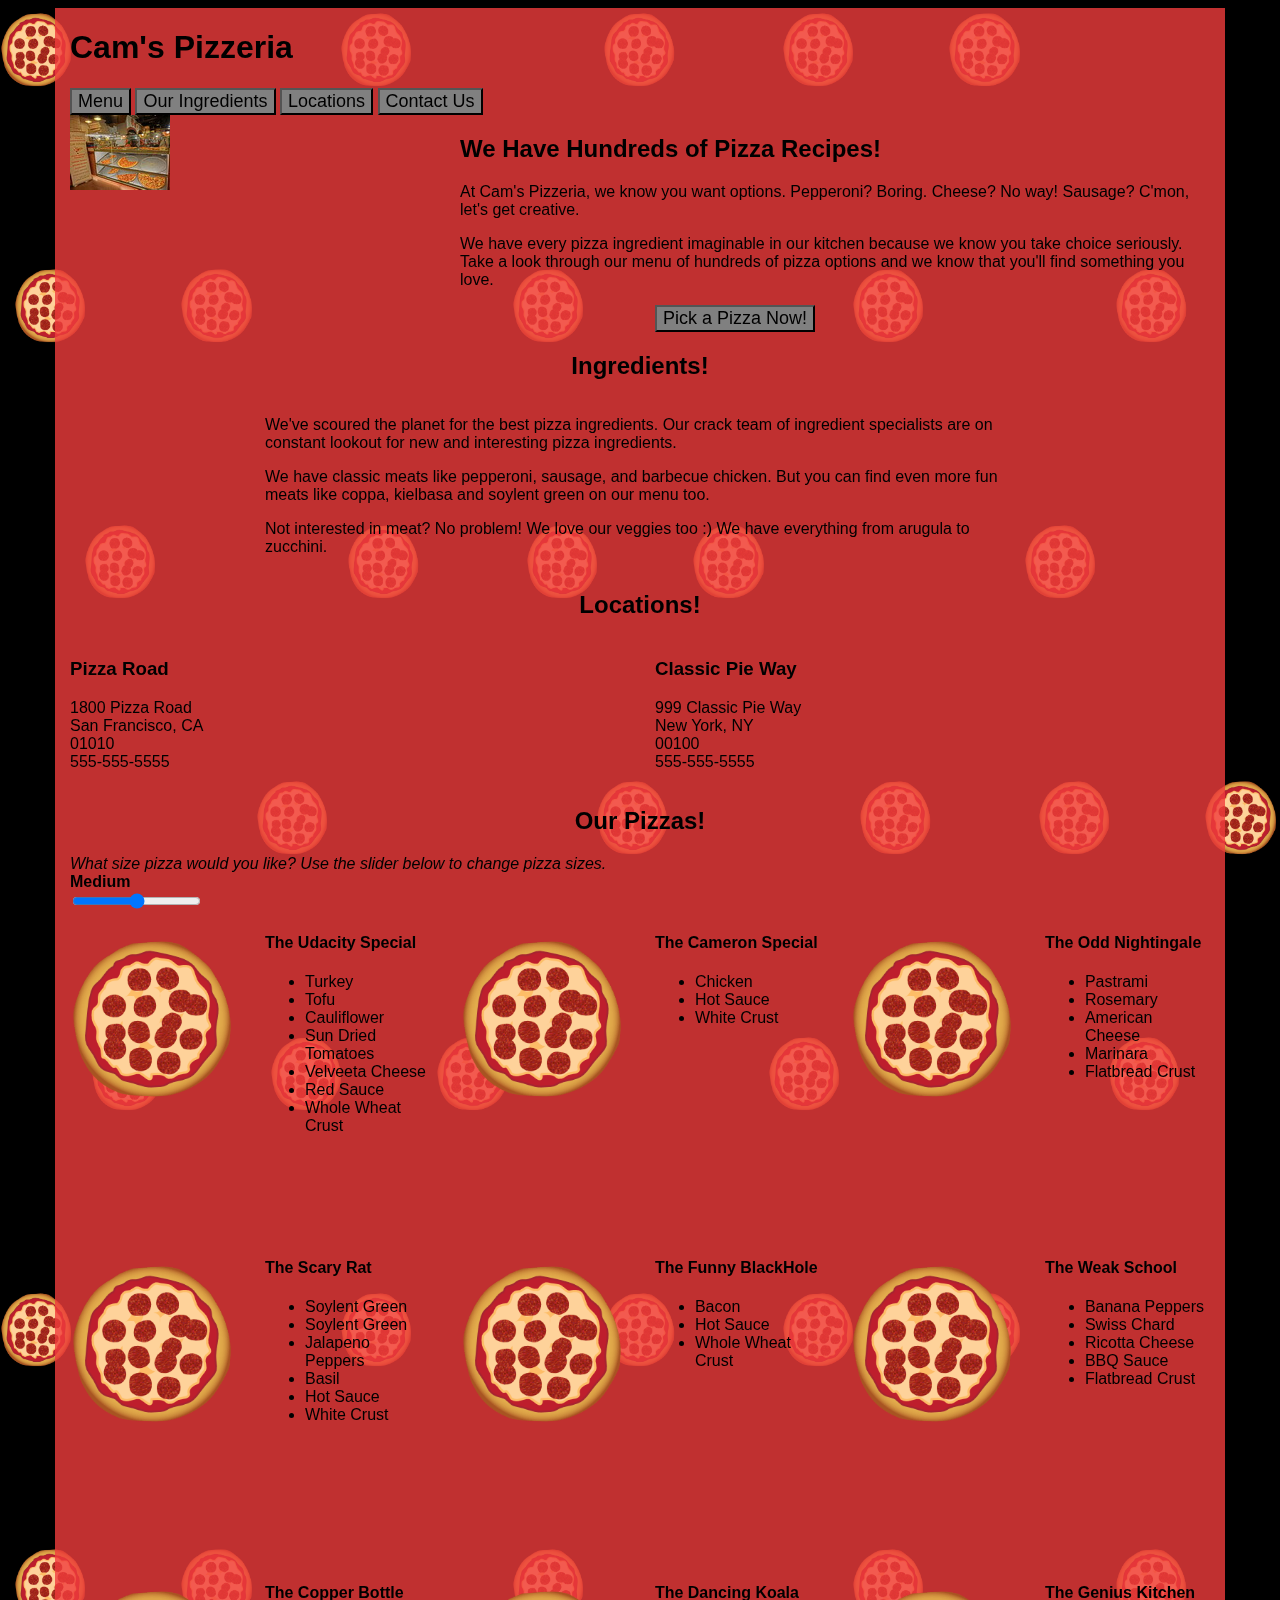
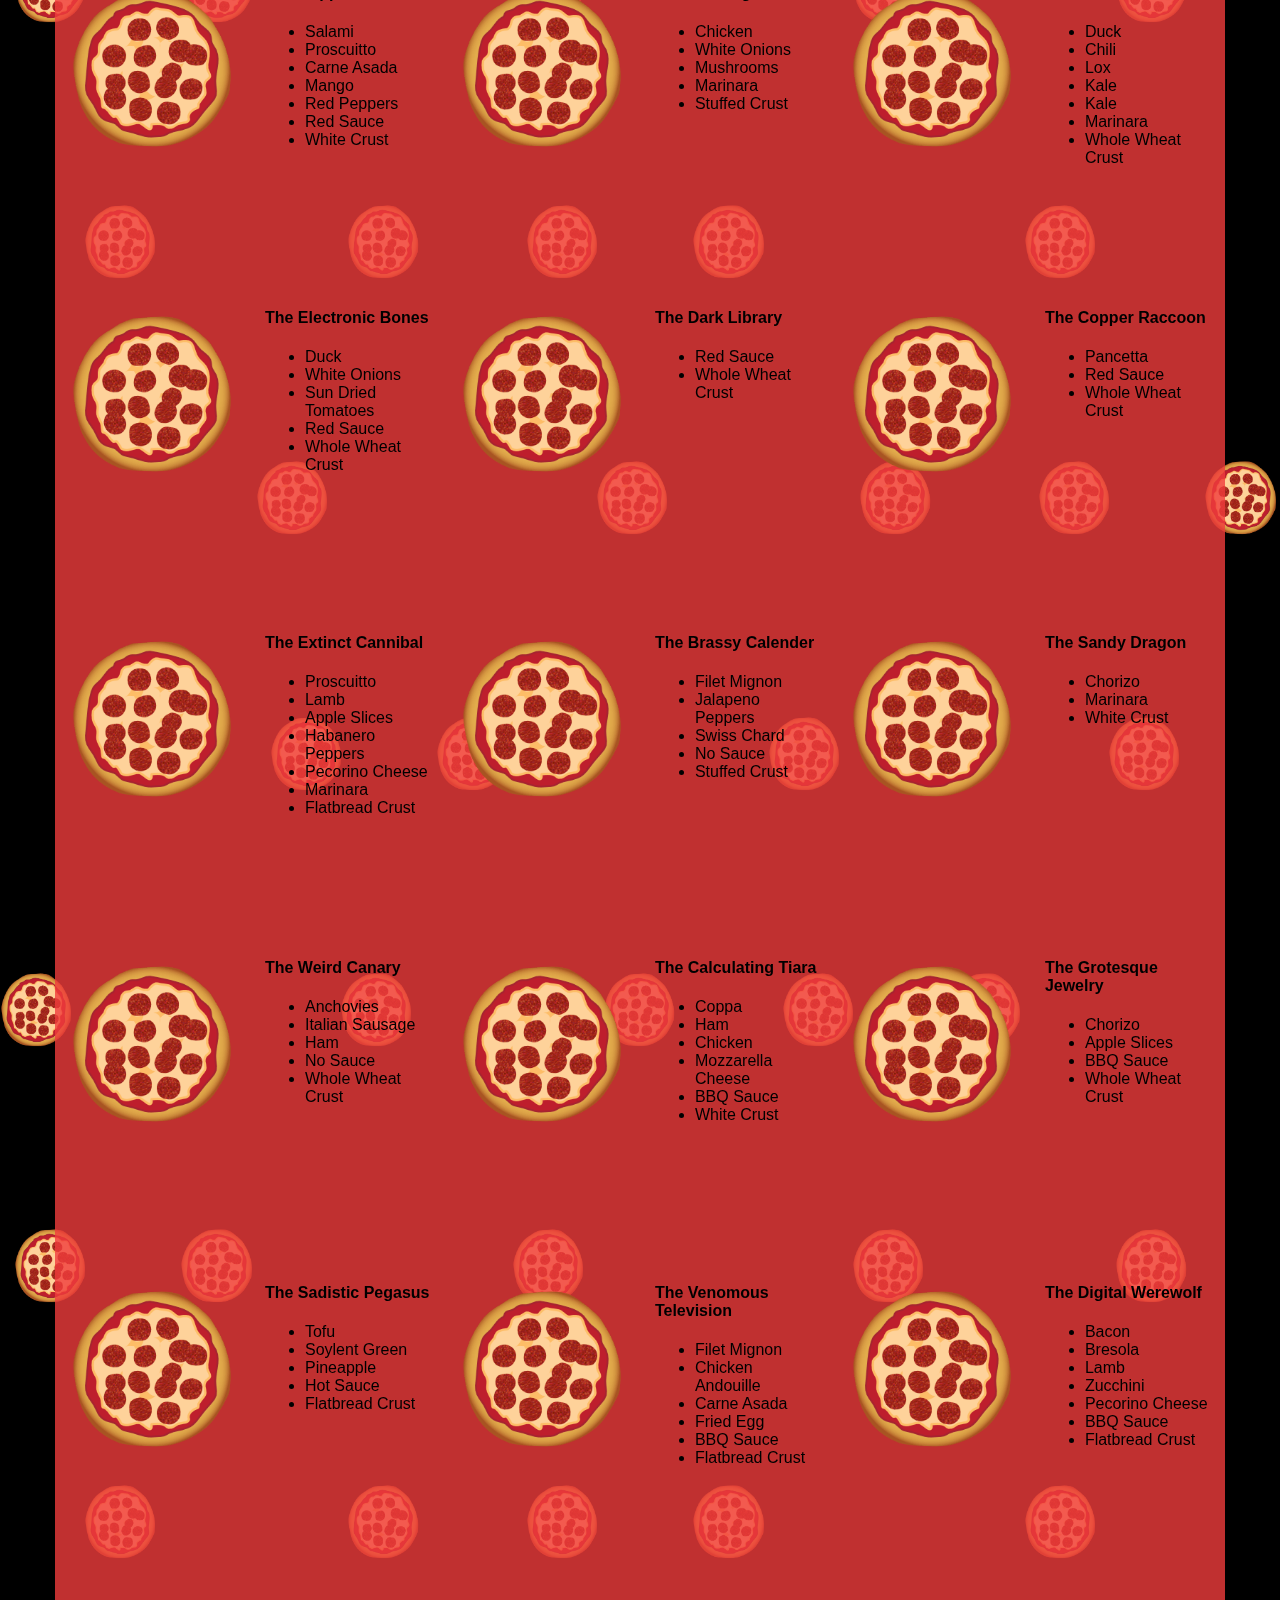
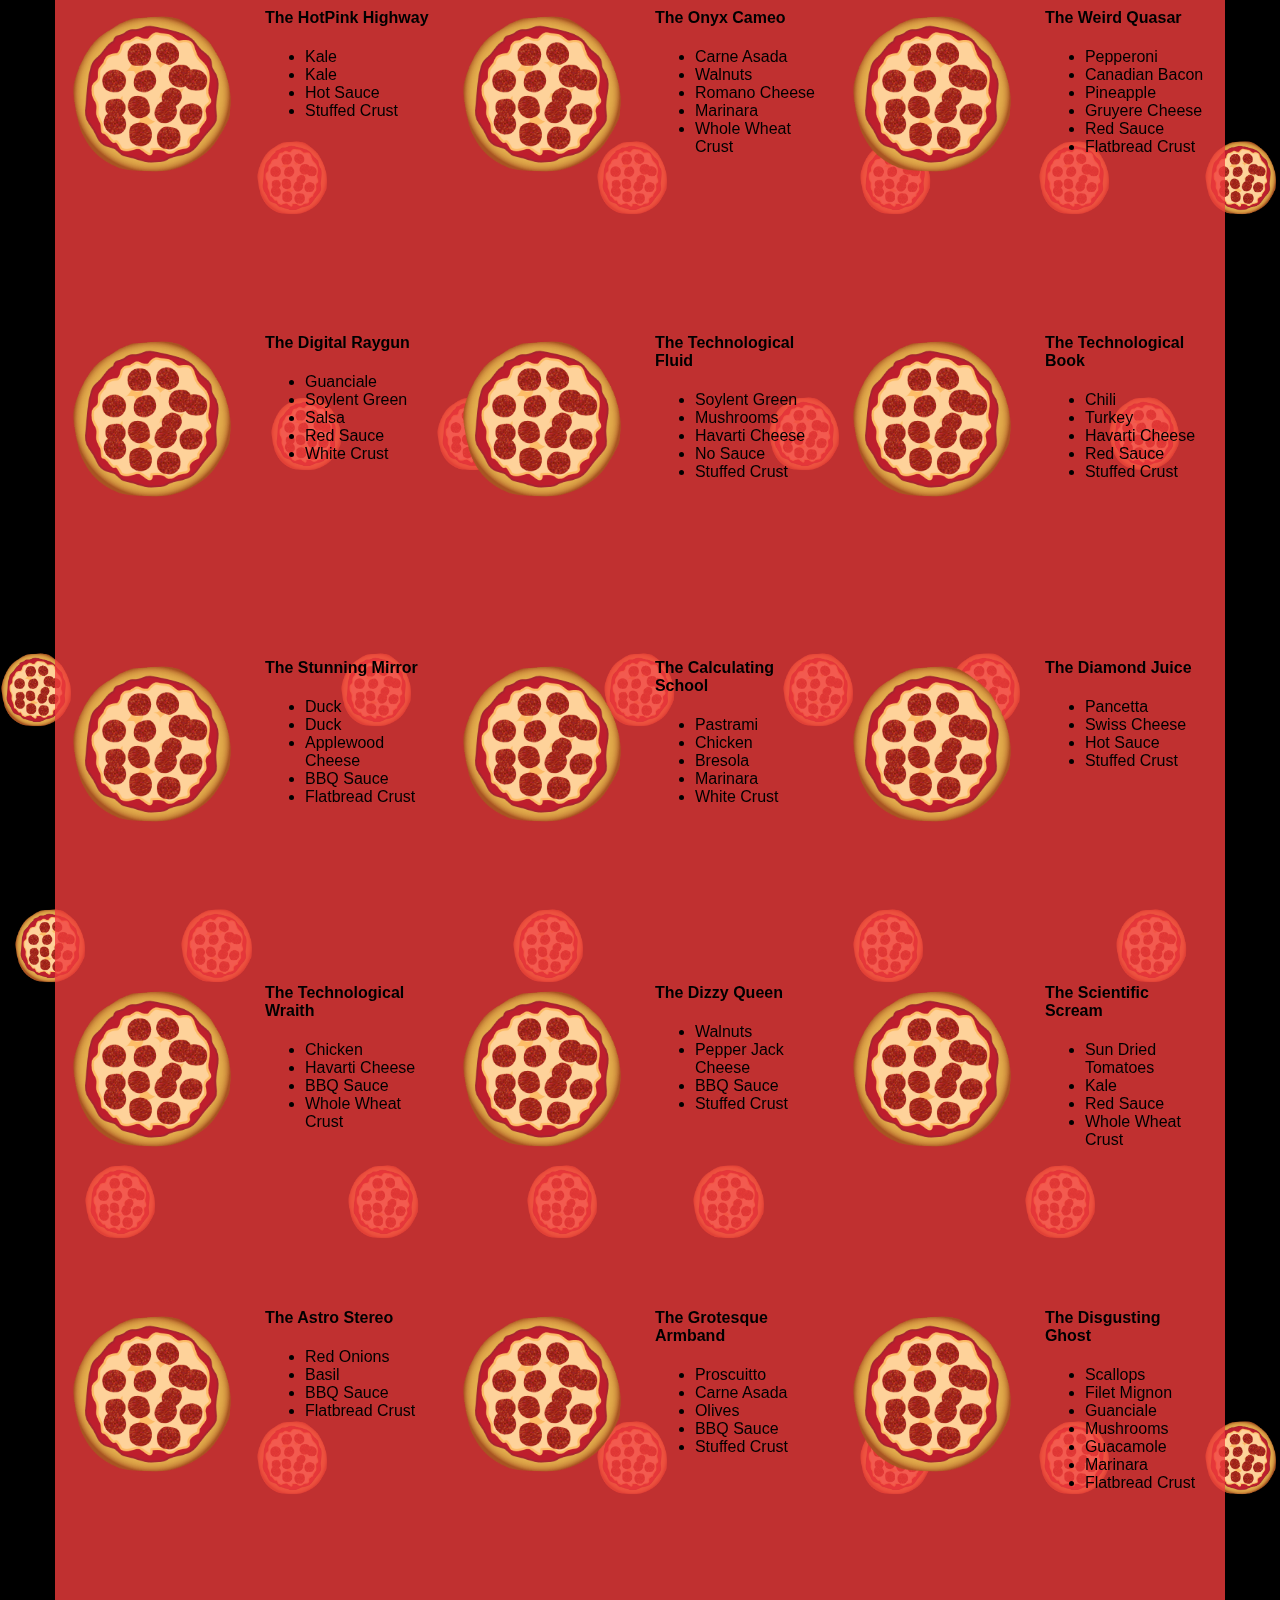
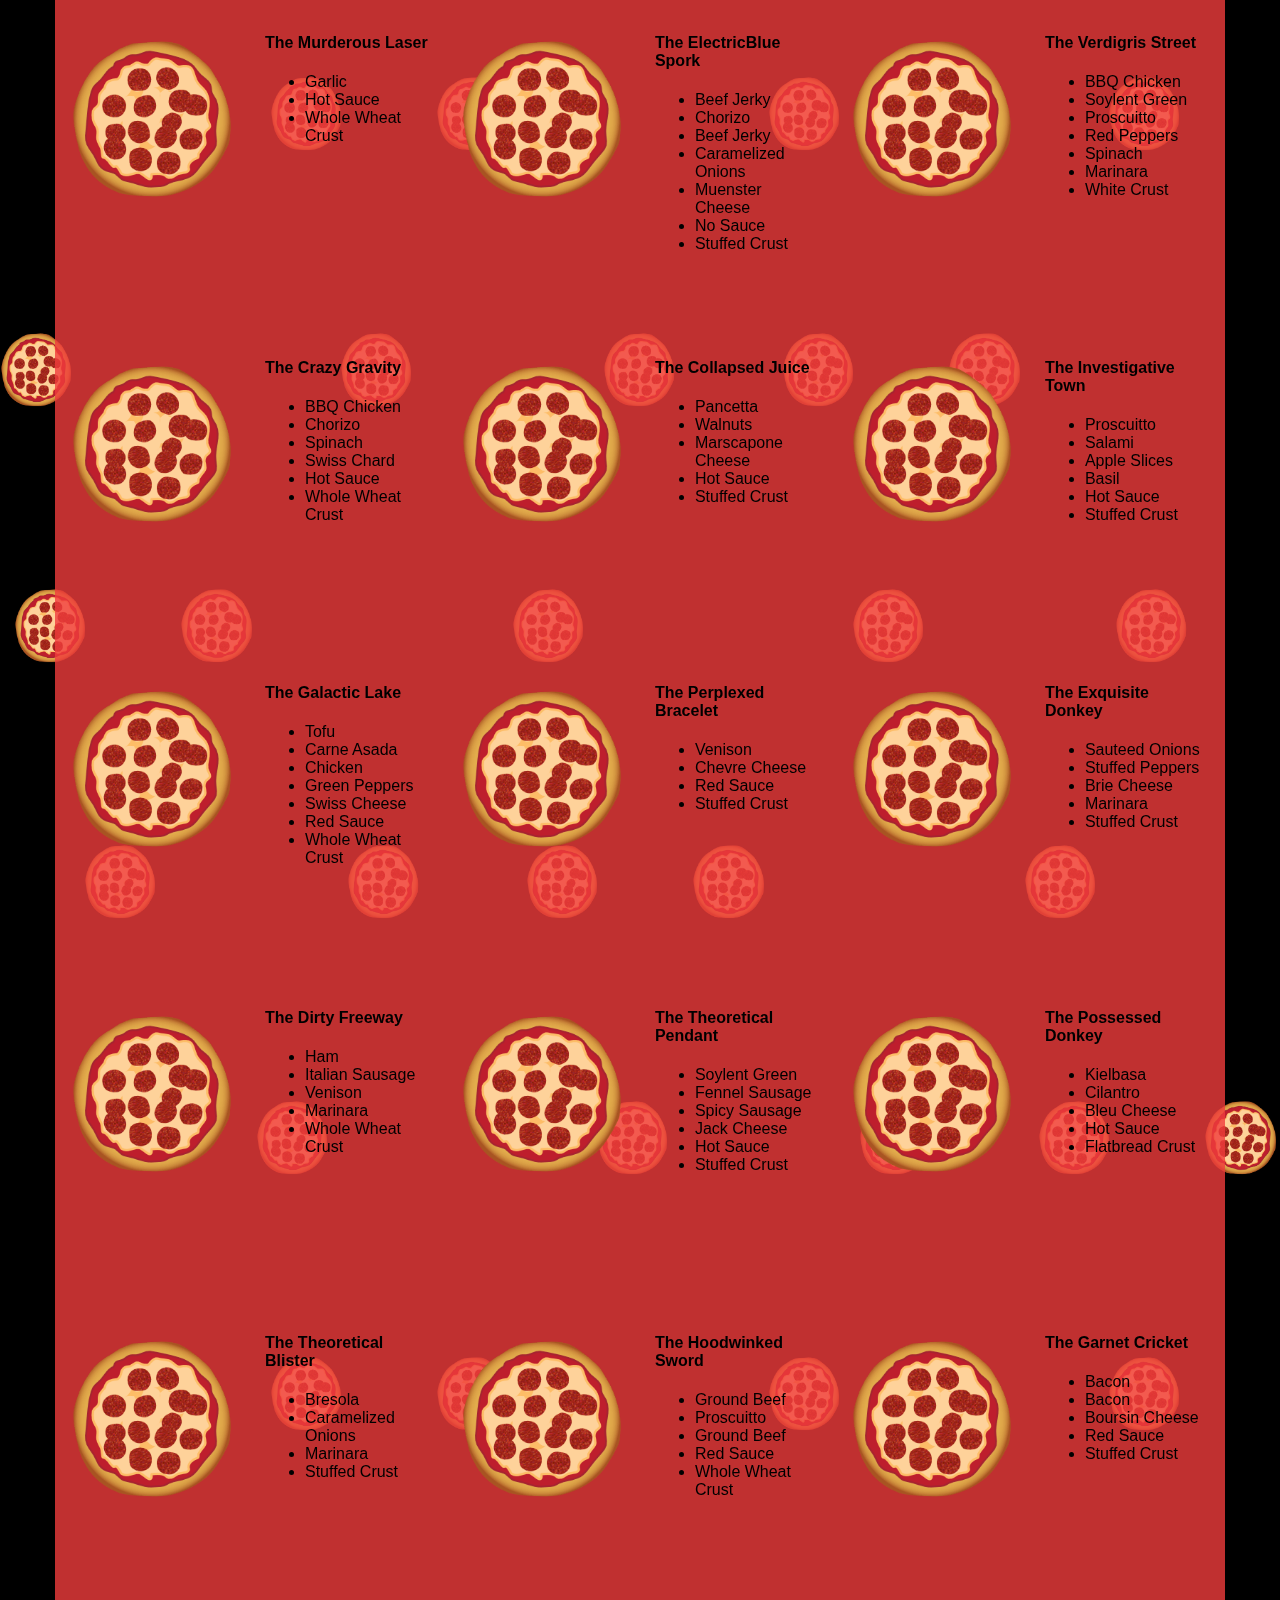
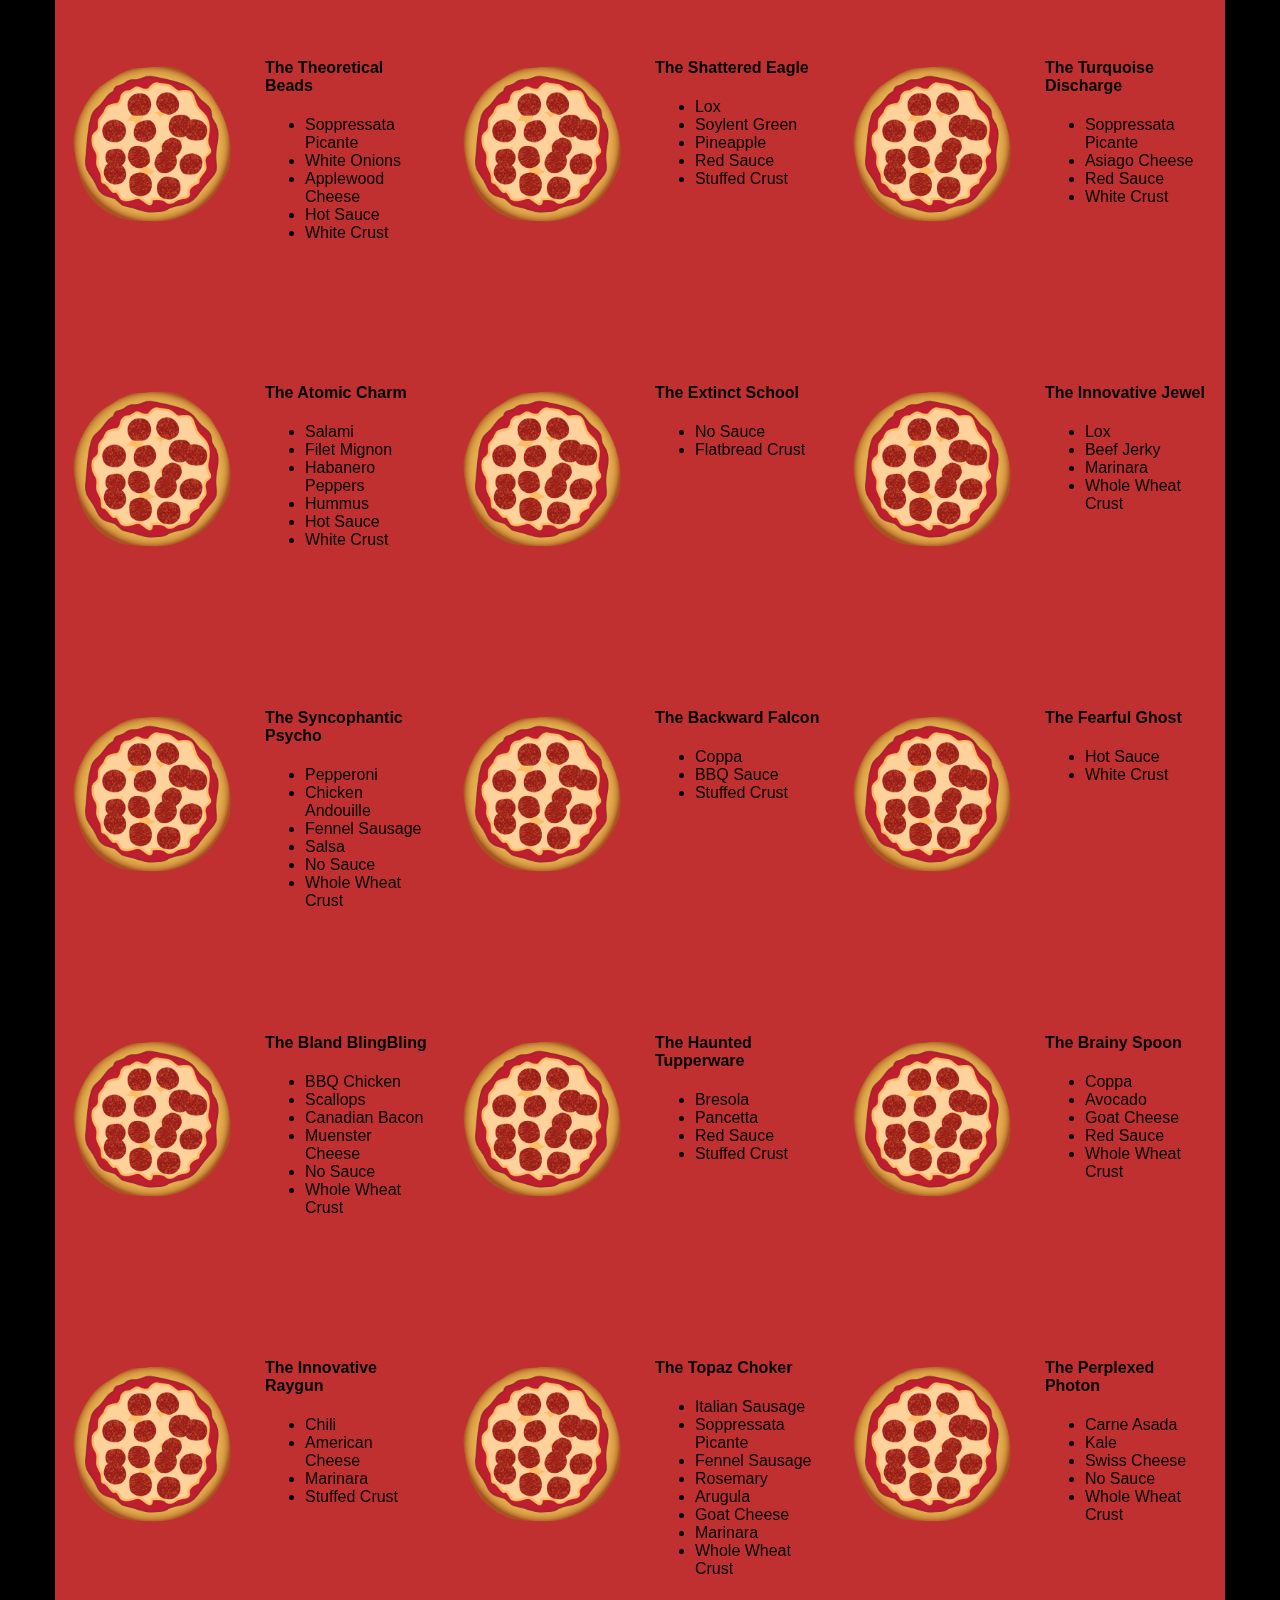
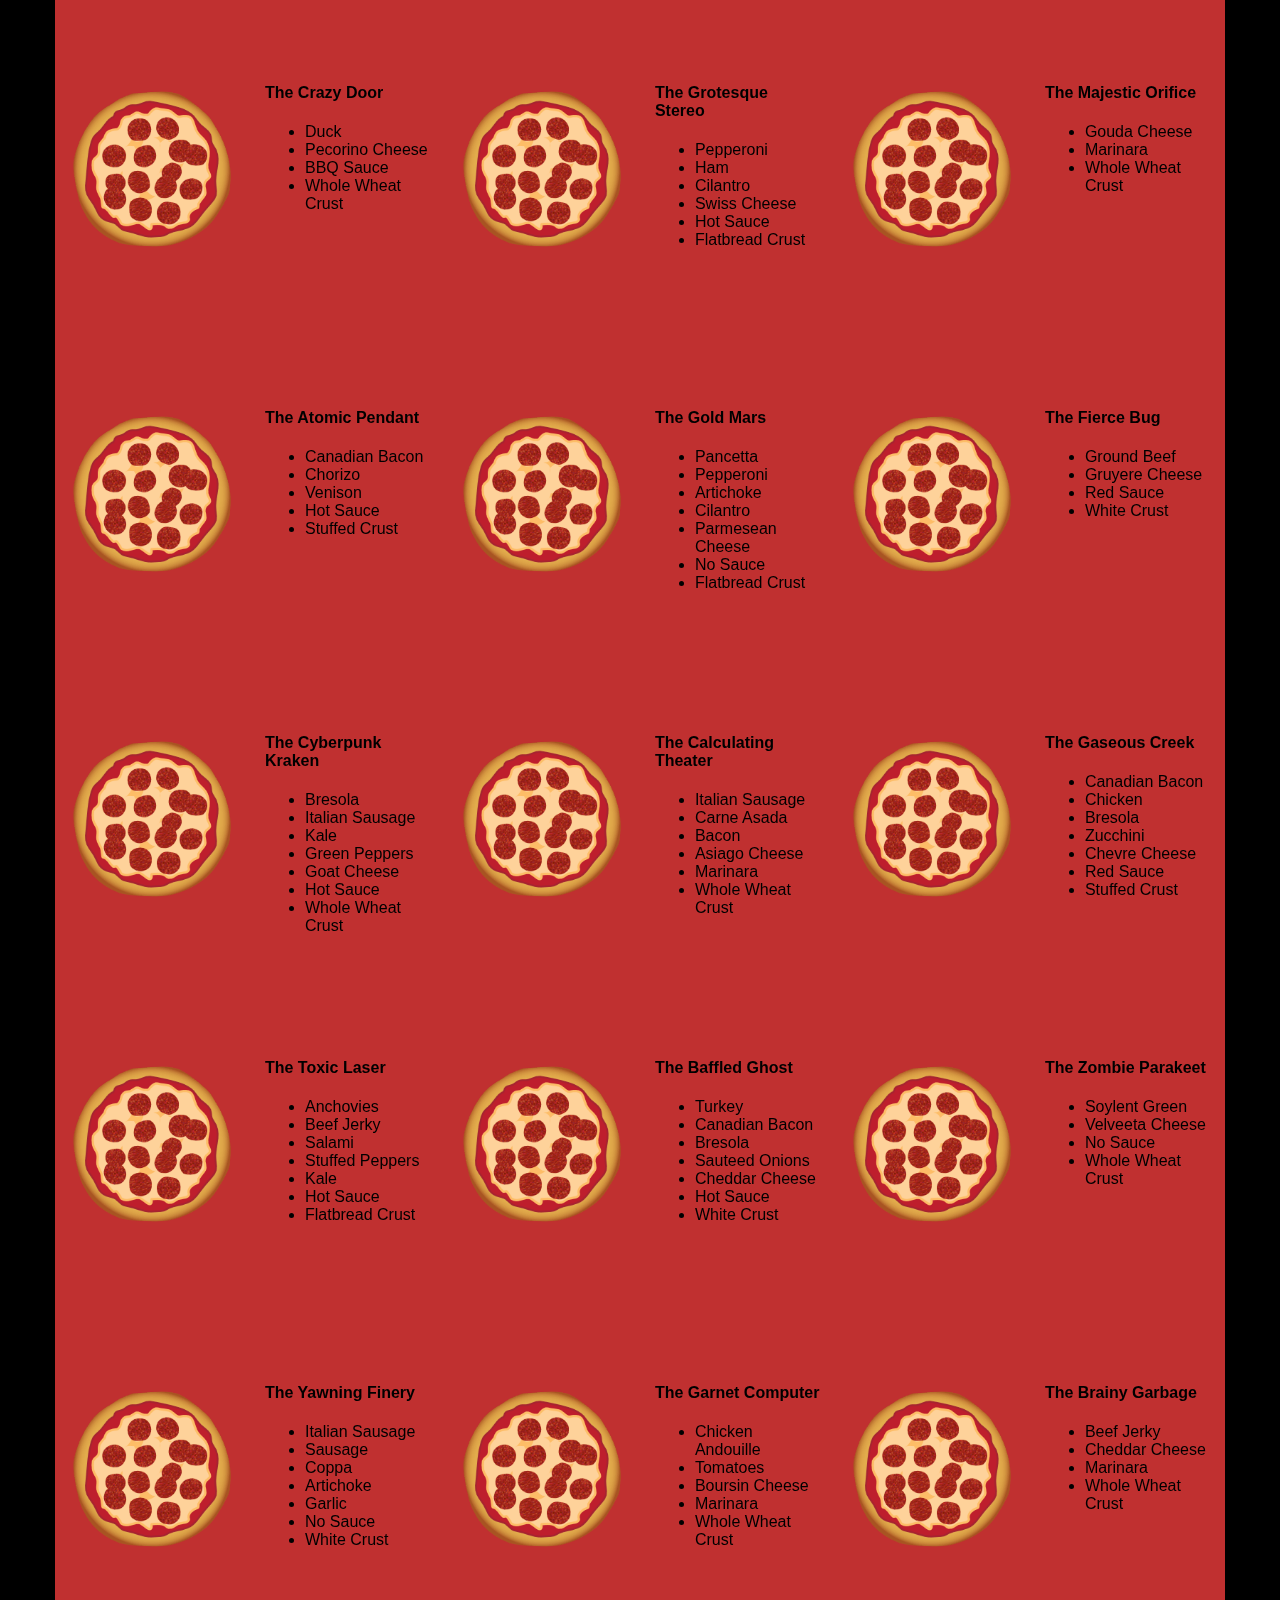
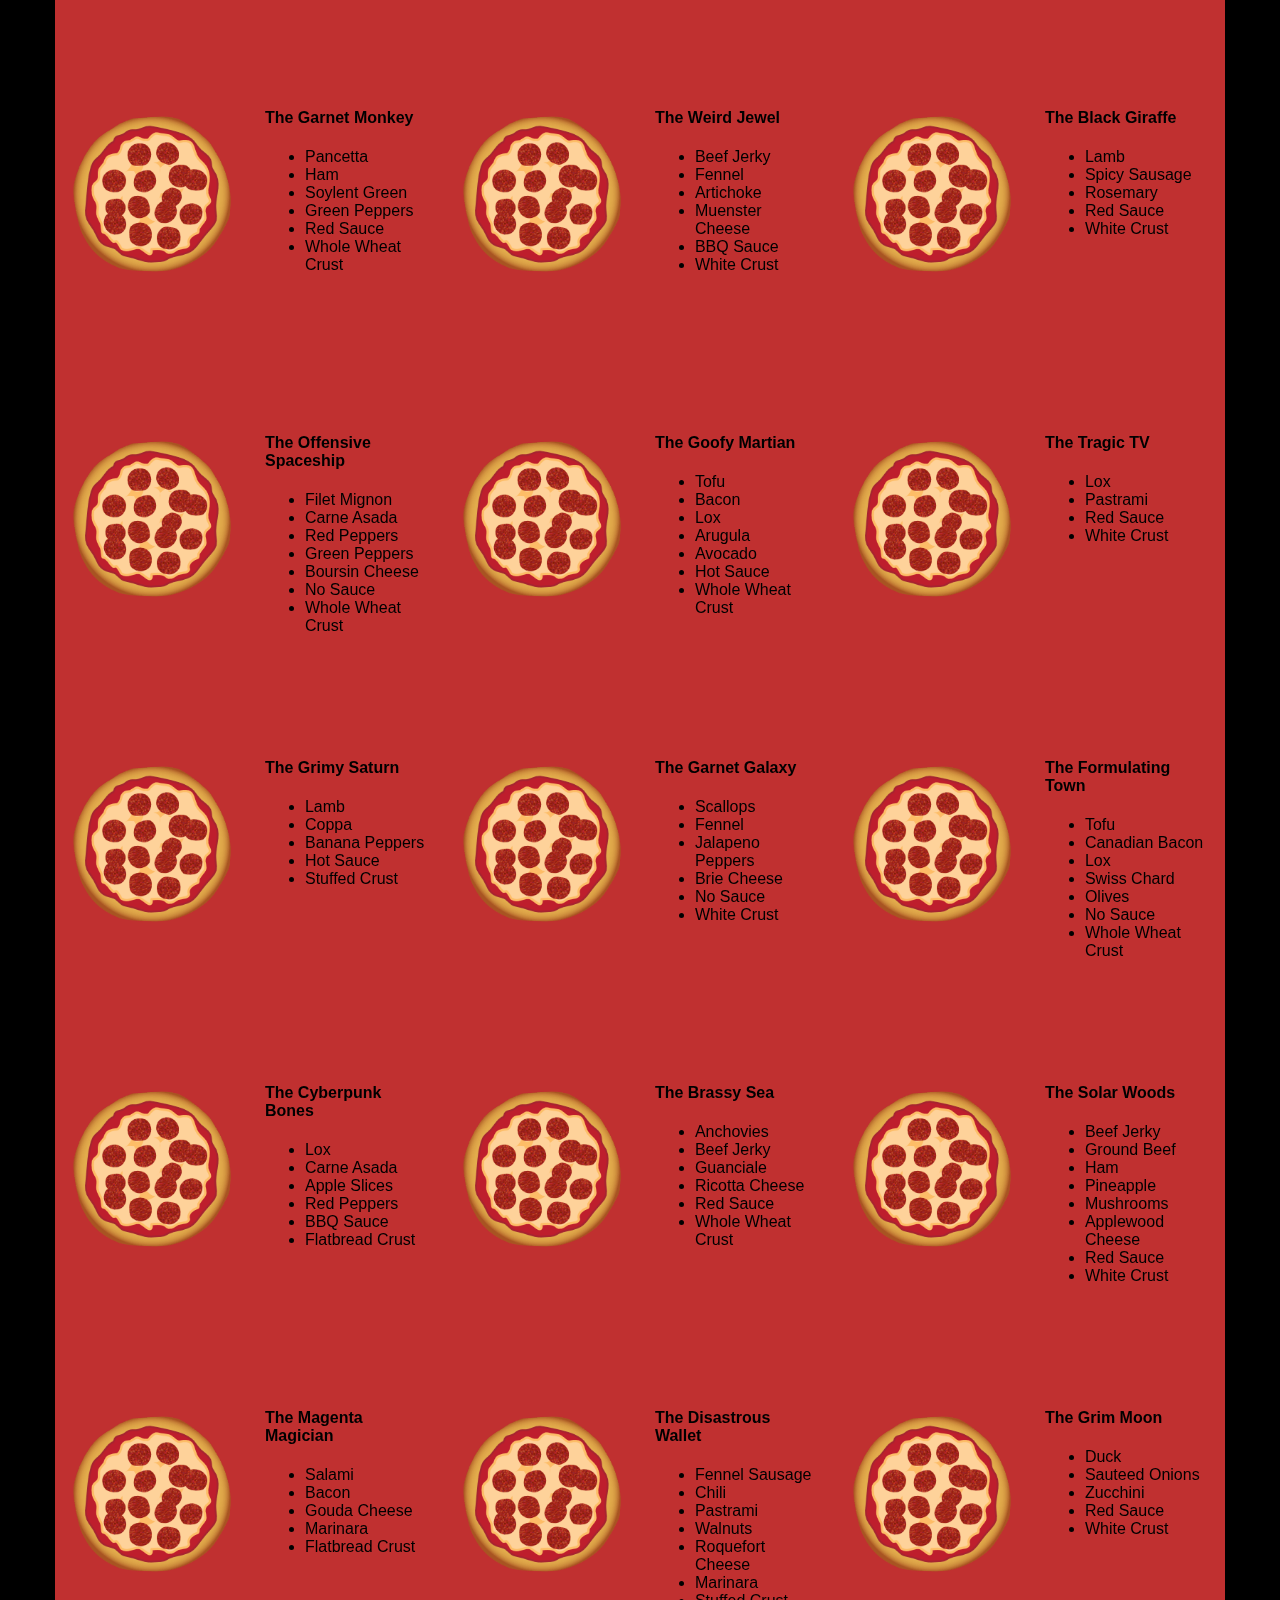
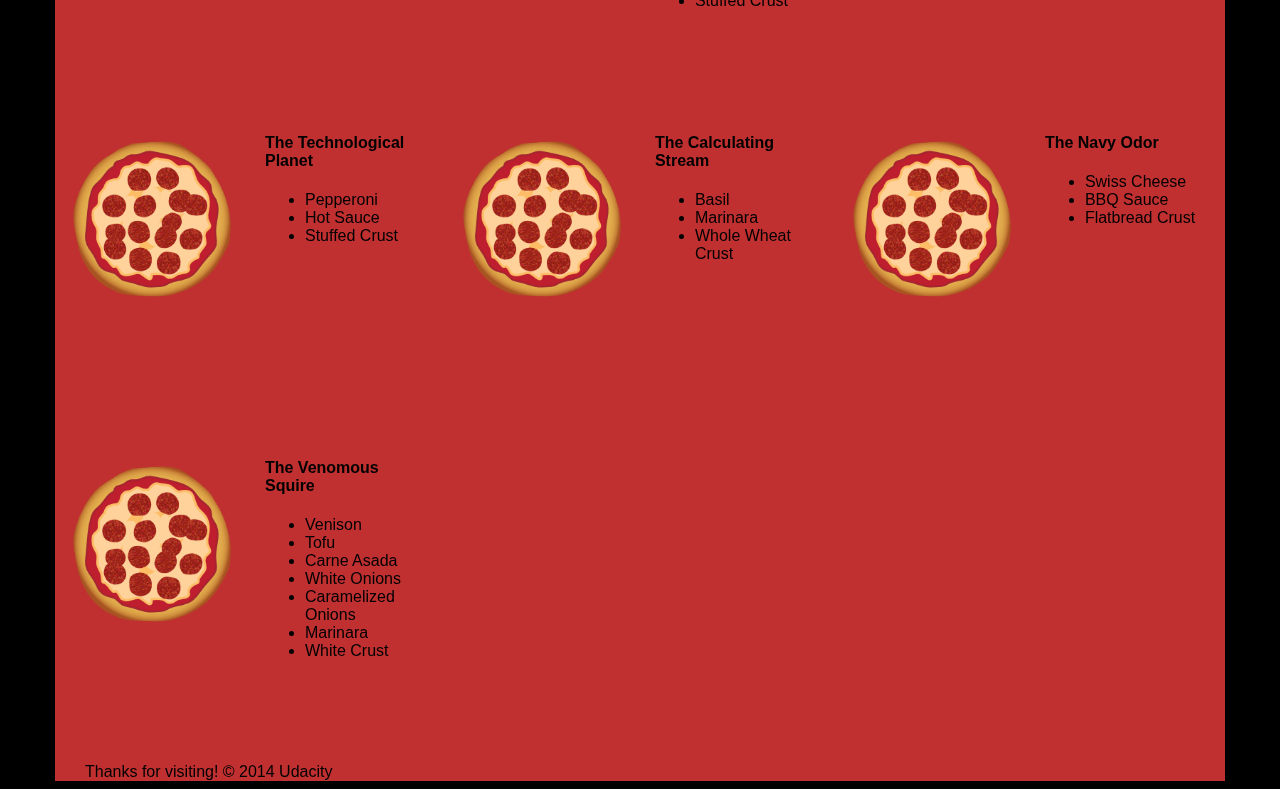
<file: views/pizza.html>
<!DOCTYPE HTML>
<html>
<head>
    <meta name="viewport" content="width=device-width, initial-scale=1">
    <style>
        /** {
  outline: 1px solid red !important;
}*/
        *
        {
            -webkit-box-sizing: border-box;
            -moz-box-sizing: border-box;
            -box-sizing: border-box;
        }

        body
        {
            font-family: "Trebuchet MS", Helvetica, sans-serif;
            background: black;
        }

        input
        {
            background: grey;
            font-size: 18px;
        }

        form
        {
            display: inline-block;
        }

        .centered
        {
            text-align: center;
        }

        #pizzaSize
        {
            font-weight: 800;
        }

        .mover
        {
            position: fixed;
            width: 256px;
            z-index: -1;
        }

        .randomPizzaContainer
        {
            float: left;
            display: flex;
        }

            .randomPizzaContainer:after
            {
                content: "";
                display: table;
                clear: both;
            }

        .container
        {
            background-color: rgba(240, 60, 60, 0.8);
        }

/*!
 * Bootstrap v3.2.0 (http://getbootstrap.com)
 * Copyright 2011-2014 Twitter, Inc.
 * Licensed under MIT (https://github.com/twbs/bootstrap/blob/master/LICENSE)
 */

/*!
 * Generated using the Bootstrap Customizer (http://getbootstrap.com/customize/?id=6b5a4e476fec98c1638f)
 * Config saved to config.json and https://gist.github.com/6b5a4e476fec98c1638f
 */
/*! normalize.css v3.0.1 | MIT License | git.io/normalize */


img {
  vertical-align: middle;
}
.img-responsive {
  display: block;
  width: 100% \9;
  max-width: 100%;
  height: auto;
}
.img-rounded {
  border-radius: 6px;
}
.img-thumbnail {
  padding: 4px;
  line-height: 1.42857143;
  background-color: #ffffff;
  border: 1px solid #dddddd;
  border-radius: 4px;
  -webkit-transition: all 0.2s ease-in-out;
  -o-transition: all 0.2s ease-in-out;
  transition: all 0.2s ease-in-out;
  display: inline-block;
  width: 100% \9;
  max-width: 100%;
  height: auto;
}
.img-circle {
  border-radius: 50%;
}
hr {
  margin-top: 20px;
  margin-bottom: 20px;
  border: 0;
  border-top: 1px solid #eeeeee;
}
.sr-only {
  position: absolute;
  width: 1px;
  height: 1px;
  margin: -1px;
  padding: 0;
  overflow: hidden;
  clip: rect(0, 0, 0, 0);
  border: 0;
}
.sr-only-focusable:active,
.sr-only-focusable:focus {
  position: static;
  width: auto;
  height: auto;
  margin: 0;
  overflow: visible;
  clip: auto;
}
.container {
  margin-right: auto;
  margin-left: auto;
  padding-left: 15px;
  padding-right: 15px;
}
@media (min-width: 768px) {
  .container {
    width: 750px;
  }
}
@media (min-width: 992px) {
  .container {
    width: 970px;
  }
}
@media (min-width: 1200px) {
  .container {
    width: 1170px;
  }
}
.container-fluid {
  margin-right: auto;
  margin-left: auto;
  padding-left: 15px;
  padding-right: 15px;
}
.row {
  margin-left: -15px;
  margin-right: -15px;
}
.col-xs-1, .col-sm-1, .col-md-1, .col-lg-1, .col-xs-2, .col-sm-2, .col-md-2, .col-lg-2, .col-xs-3, .col-sm-3, .col-md-3, .col-lg-3, .col-xs-4, .col-sm-4, .col-md-4, .col-lg-4, .col-xs-5, .col-sm-5, .col-md-5, .col-lg-5, .col-xs-6, .col-sm-6, .col-md-6, .col-lg-6, .col-xs-7, .col-sm-7, .col-md-7, .col-lg-7, .col-xs-8, .col-sm-8, .col-md-8, .col-lg-8, .col-xs-9, .col-sm-9, .col-md-9, .col-lg-9, .col-xs-10, .col-sm-10, .col-md-10, .col-lg-10, .col-xs-11, .col-sm-11, .col-md-11, .col-lg-11, .col-xs-12, .col-sm-12, .col-md-12, .col-lg-12 {
  position: relative;
  min-height: 1px;
  padding-left: 15px;
  padding-right: 15px;
}
.col-xs-1, .col-xs-2, .col-xs-3, .col-xs-4, .col-xs-5, .col-xs-6, .col-xs-7, .col-xs-8, .col-xs-9, .col-xs-10, .col-xs-11, .col-xs-12 {
  float: left;
}
.col-xs-12 {
  width: 100%;
}
.col-xs-11 {
  width: 91.66666667%;
}
.col-xs-10 {
  width: 83.33333333%;
}
.col-xs-9 {
  width: 75%;
}
.col-xs-8 {
  width: 66.66666667%;
}
.col-xs-7 {
  width: 58.33333333%;
}
.col-xs-6 {
  width: 50%;
}
.col-xs-5 {
  width: 41.66666667%;
}
.col-xs-4 {
  width: 33.33333333%;
}
.col-xs-3 {
  width: 25%;
}
.col-xs-2 {
  width: 16.66666667%;
}
.col-xs-1 {
  width: 8.33333333%;
}
.col-xs-pull-12 {
  right: 100%;
}
.col-xs-pull-11 {
  right: 91.66666667%;
}
.col-xs-pull-10 {
  right: 83.33333333%;
}
.col-xs-pull-9 {
  right: 75%;
}
.col-xs-pull-8 {
  right: 66.66666667%;
}
.col-xs-pull-7 {
  right: 58.33333333%;
}
.col-xs-pull-6 {
  right: 50%;
}
.col-xs-pull-5 {
  right: 41.66666667%;
}
.col-xs-pull-4 {
  right: 33.33333333%;
}
.col-xs-pull-3 {
  right: 25%;
}
.col-xs-pull-2 {
  right: 16.66666667%;
}
.col-xs-pull-1 {
  right: 8.33333333%;
}
.col-xs-pull-0 {
  right: auto;
}
.col-xs-push-12 {
  left: 100%;
}
.col-xs-push-11 {
  left: 91.66666667%;
}
.col-xs-push-10 {
  left: 83.33333333%;
}
.col-xs-push-9 {
  left: 75%;
}
.col-xs-push-8 {
  left: 66.66666667%;
}
.col-xs-push-7 {
  left: 58.33333333%;
}
.col-xs-push-6 {
  left: 50%;
}
.col-xs-push-5 {
  left: 41.66666667%;
}
.col-xs-push-4 {
  left: 33.33333333%;
}
.col-xs-push-3 {
  left: 25%;
}
.col-xs-push-2 {
  left: 16.66666667%;
}
.col-xs-push-1 {
  left: 8.33333333%;
}
.col-xs-push-0 {
  left: auto;
}
.col-xs-offset-12 {
  margin-left: 100%;
}
.col-xs-offset-11 {
  margin-left: 91.66666667%;
}
.col-xs-offset-10 {
  margin-left: 83.33333333%;
}
.col-xs-offset-9 {
  margin-left: 75%;
}
.col-xs-offset-8 {
  margin-left: 66.66666667%;
}
.col-xs-offset-7 {
  margin-left: 58.33333333%;
}
.col-xs-offset-6 {
  margin-left: 50%;
}
.col-xs-offset-5 {
  margin-left: 41.66666667%;
}
.col-xs-offset-4 {
  margin-left: 33.33333333%;
}
.col-xs-offset-3 {
  margin-left: 25%;
}
.col-xs-offset-2 {
  margin-left: 16.66666667%;
}
.col-xs-offset-1 {
  margin-left: 8.33333333%;
}
.col-xs-offset-0 {
  margin-left: 0%;
}
@media (min-width: 768px) {
  .col-sm-1, .col-sm-2, .col-sm-3, .col-sm-4, .col-sm-5, .col-sm-6, .col-sm-7, .col-sm-8, .col-sm-9, .col-sm-10, .col-sm-11, .col-sm-12 {
    float: left;
  }
  .col-sm-12 {
    width: 100%;
  }
  .col-sm-11 {
    width: 91.66666667%;
  }
  .col-sm-10 {
    width: 83.33333333%;
  }
  .col-sm-9 {
    width: 75%;
  }
  .col-sm-8 {
    width: 66.66666667%;
  }
  .col-sm-7 {
    width: 58.33333333%;
  }
  .col-sm-6 {
    width: 50%;
  }
  .col-sm-5 {
    width: 41.66666667%;
  }
  .col-sm-4 {
    width: 33.33333333%;
  }
  .col-sm-3 {
    width: 25%;
  }
  .col-sm-2 {
    width: 16.66666667%;
  }
  .col-sm-1 {
    width: 8.33333333%;
  }
  .col-sm-pull-12 {
    right: 100%;
  }
  .col-sm-pull-11 {
    right: 91.66666667%;
  }
  .col-sm-pull-10 {
    right: 83.33333333%;
  }
  .col-sm-pull-9 {
    right: 75%;
  }
  .col-sm-pull-8 {
    right: 66.66666667%;
  }
  .col-sm-pull-7 {
    right: 58.33333333%;
  }
  .col-sm-pull-6 {
    right: 50%;
  }
  .col-sm-pull-5 {
    right: 41.66666667%;
  }
  .col-sm-pull-4 {
    right: 33.33333333%;
  }
  .col-sm-pull-3 {
    right: 25%;
  }
  .col-sm-pull-2 {
    right: 16.66666667%;
  }
  .col-sm-pull-1 {
    right: 8.33333333%;
  }
  .col-sm-pull-0 {
    right: auto;
  }
  .col-sm-push-12 {
    left: 100%;
  }
  .col-sm-push-11 {
    left: 91.66666667%;
  }
  .col-sm-push-10 {
    left: 83.33333333%;
  }
  .col-sm-push-9 {
    left: 75%;
  }
  .col-sm-push-8 {
    left: 66.66666667%;
  }
  .col-sm-push-7 {
    left: 58.33333333%;
  }
  .col-sm-push-6 {
    left: 50%;
  }
  .col-sm-push-5 {
    left: 41.66666667%;
  }
  .col-sm-push-4 {
    left: 33.33333333%;
  }
  .col-sm-push-3 {
    left: 25%;
  }
  .col-sm-push-2 {
    left: 16.66666667%;
  }
  .col-sm-push-1 {
    left: 8.33333333%;
  }
  .col-sm-push-0 {
    left: auto;
  }
  .col-sm-offset-12 {
    margin-left: 100%;
  }
  .col-sm-offset-11 {
    margin-left: 91.66666667%;
  }
  .col-sm-offset-10 {
    margin-left: 83.33333333%;
  }
  .col-sm-offset-9 {
    margin-left: 75%;
  }
  .col-sm-offset-8 {
    margin-left: 66.66666667%;
  }
  .col-sm-offset-7 {
    margin-left: 58.33333333%;
  }
  .col-sm-offset-6 {
    margin-left: 50%;
  }
  .col-sm-offset-5 {
    margin-left: 41.66666667%;
  }
  .col-sm-offset-4 {
    margin-left: 33.33333333%;
  }
  .col-sm-offset-3 {
    margin-left: 25%;
  }
  .col-sm-offset-2 {
    margin-left: 16.66666667%;
  }
  .col-sm-offset-1 {
    margin-left: 8.33333333%;
  }
  .col-sm-offset-0 {
    margin-left: 0%;
  }
}
@media (min-width: 992px) {
  .col-md-1, .col-md-2, .col-md-3, .col-md-4, .col-md-5, .col-md-6, .col-md-7, .col-md-8, .col-md-9, .col-md-10, .col-md-11, .col-md-12 {
    float: left;
  }
  .col-md-12 {
    width: 100%;
  }
  .col-md-11 {
    width: 91.66666667%;
  }
  .col-md-10 {
    width: 83.33333333%;
  }
  .col-md-9 {
    width: 75%;
  }
  .col-md-8 {
    width: 66.66666667%;
  }
  .col-md-7 {
    width: 58.33333333%;
  }
  .col-md-6 {
    width: 50%;
  }
  .col-md-5 {
    width: 41.66666667%;
  }
  .col-md-4 {
    width: 33.33333333%;
  }
  .col-md-3 {
    width: 25%;
  }
  .col-md-2 {
    width: 16.66666667%;
  }
  .col-md-1 {
    width: 8.33333333%;
  }
  .col-md-pull-12 {
    right: 100%;
  }
  .col-md-pull-11 {
    right: 91.66666667%;
  }
  .col-md-pull-10 {
    right: 83.33333333%;
  }
  .col-md-pull-9 {
    right: 75%;
  }
  .col-md-pull-8 {
    right: 66.66666667%;
  }
  .col-md-pull-7 {
    right: 58.33333333%;
  }
  .col-md-pull-6 {
    right: 50%;
  }
  .col-md-pull-5 {
    right: 41.66666667%;
  }
  .col-md-pull-4 {
    right: 33.33333333%;
  }
  .col-md-pull-3 {
    right: 25%;
  }
  .col-md-pull-2 {
    right: 16.66666667%;
  }
  .col-md-pull-1 {
    right: 8.33333333%;
  }
  .col-md-pull-0 {
    right: auto;
  }
  .col-md-push-12 {
    left: 100%;
  }
  .col-md-push-11 {
    left: 91.66666667%;
  }
  .col-md-push-10 {
    left: 83.33333333%;
  }
  .col-md-push-9 {
    left: 75%;
  }
  .col-md-push-8 {
    left: 66.66666667%;
  }
  .col-md-push-7 {
    left: 58.33333333%;
  }
  .col-md-push-6 {
    left: 50%;
  }
  .col-md-push-5 {
    left: 41.66666667%;
  }
  .col-md-push-4 {
    left: 33.33333333%;
  }
  .col-md-push-3 {
    left: 25%;
  }
  .col-md-push-2 {
    left: 16.66666667%;
  }
  .col-md-push-1 {
    left: 8.33333333%;
  }
  .col-md-push-0 {
    left: auto;
  }
  .col-md-offset-12 {
    margin-left: 100%;
  }
  .col-md-offset-11 {
    margin-left: 91.66666667%;
  }
  .col-md-offset-10 {
    margin-left: 83.33333333%;
  }
  .col-md-offset-9 {
    margin-left: 75%;
  }
  .col-md-offset-8 {
    margin-left: 66.66666667%;
  }
  .col-md-offset-7 {
    margin-left: 58.33333333%;
  }
  .col-md-offset-6 {
    margin-left: 50%;
  }
  .col-md-offset-5 {
    margin-left: 41.66666667%;
  }
  .col-md-offset-4 {
    margin-left: 33.33333333%;
  }
  .col-md-offset-3 {
    margin-left: 25%;
  }
  .col-md-offset-2 {
    margin-left: 16.66666667%;
  }
  .col-md-offset-1 {
    margin-left: 8.33333333%;
  }
  .col-md-offset-0 {
    margin-left: 0%;
  }
}
@media (min-width: 1200px) {
  .col-lg-1, .col-lg-2, .col-lg-3, .col-lg-4, .col-lg-5, .col-lg-6, .col-lg-7, .col-lg-8, .col-lg-9, .col-lg-10, .col-lg-11, .col-lg-12 {
    float: left;
  }
  .col-lg-12 {
    width: 100%;
  }
  .col-lg-11 {
    width: 91.66666667%;
  }
  .col-lg-10 {
    width: 83.33333333%;
  }
  .col-lg-9 {
    width: 75%;
  }
  .col-lg-8 {
    width: 66.66666667%;
  }
  .col-lg-7 {
    width: 58.33333333%;
  }
  .col-lg-6 {
    width: 50%;
  }
  .col-lg-5 {
    width: 41.66666667%;
  }
  .col-lg-4 {
    width: 33.33333333%;
  }
  .col-lg-3 {
    width: 25%;
  }
  .col-lg-2 {
    width: 16.66666667%;
  }
  .col-lg-1 {
    width: 8.33333333%;
  }
  .col-lg-pull-12 {
    right: 100%;
  }
  .col-lg-pull-11 {
    right: 91.66666667%;
  }
  .col-lg-pull-10 {
    right: 83.33333333%;
  }
  .col-lg-pull-9 {
    right: 75%;
  }
  .col-lg-pull-8 {
    right: 66.66666667%;
  }
  .col-lg-pull-7 {
    right: 58.33333333%;
  }
  .col-lg-pull-6 {
    right: 50%;
  }
  .col-lg-pull-5 {
    right: 41.66666667%;
  }
  .col-lg-pull-4 {
    right: 33.33333333%;
  }
  .col-lg-pull-3 {
    right: 25%;
  }
  .col-lg-pull-2 {
    right: 16.66666667%;
  }
  .col-lg-pull-1 {
    right: 8.33333333%;
  }
  .col-lg-pull-0 {
    right: auto;
  }
  .col-lg-push-12 {
    left: 100%;
  }
  .col-lg-push-11 {
    left: 91.66666667%;
  }
  .col-lg-push-10 {
    left: 83.33333333%;
  }
  .col-lg-push-9 {
    left: 75%;
  }
  .col-lg-push-8 {
    left: 66.66666667%;
  }
  .col-lg-push-7 {
    left: 58.33333333%;
  }
  .col-lg-push-6 {
    left: 50%;
  }
  .col-lg-push-5 {
    left: 41.66666667%;
  }
  .col-lg-push-4 {
    left: 33.33333333%;
  }
  .col-lg-push-3 {
    left: 25%;
  }
  .col-lg-push-2 {
    left: 16.66666667%;
  }
  .col-lg-push-1 {
    left: 8.33333333%;
  }
  .col-lg-push-0 {
    left: auto;
  }
  .col-lg-offset-12 {
    margin-left: 100%;
  }
  .col-lg-offset-11 {
    margin-left: 91.66666667%;
  }
  .col-lg-offset-10 {
    margin-left: 83.33333333%;
  }
  .col-lg-offset-9 {
    margin-left: 75%;
  }
  .col-lg-offset-8 {
    margin-left: 66.66666667%;
  }
  .col-lg-offset-7 {
    margin-left: 58.33333333%;
  }
  .col-lg-offset-6 {
    margin-left: 50%;
  }
  .col-lg-offset-5 {
    margin-left: 41.66666667%;
  }
  .col-lg-offset-4 {
    margin-left: 33.33333333%;
  }
  .col-lg-offset-3 {
    margin-left: 25%;
  }
  .col-lg-offset-2 {
    margin-left: 16.66666667%;
  }
  .col-lg-offset-1 {
    margin-left: 8.33333333%;
  }
  .col-lg-offset-0 {
    margin-left: 0%;
  }
}
.clearfix:before,
.clearfix:after,
.container:before,
.container:after,
.container-fluid:before,
.container-fluid:after,
.row:before,
.row:after {
  content: " ";
  display: table;
}
.clearfix:after,
.container:after,
.container-fluid:after,
.row:after {
  clear: both;
}
.center-block {
  display: block;
  margin-left: auto;
  margin-right: auto;
}
.pull-right {
  float: right !important;
}
.pull-left {
  float: left !important;
}
.hide {
  display: none !important;
}
.show {
  display: block !important;
}
.invisible {
  visibility: hidden;
}
.text-hide {
  font: 0/0 a;
  color: transparent;
  text-shadow: none;
  background-color: transparent;
  border: 0;
}
.hidden {
  display: none !important;
  visibility: hidden !important;
}
.affix {
  position: fixed;
  -webkit-transform: translate3d(0, 0, 0);
  transform: translate3d(0, 0, 0);
}

    </style>
</head>

<body>
    <div class="container">
        <div id="header" class="row">
            <div class="col-md-6">
                <div class="row">
                    <div class="col-md-12">
                        <h1>Cam's Pizzeria</h1>
                        <div class="row">
                            <div id="menu" class="col-md-12">
                                <form action="#randomPizzas">
                                    <input type="submit" value="Menu">
                                </form>
                                <form action="#ingredients">
                                    <input type="submit" value="Our Ingredients">
                                </form>
                                <form action="#locations">
                                    <input type="submit" value="Locations">
                                </form>
                                <form action="#" onsubmit="alert('Thanks for clicking! This button doesn\'t do anything because this is a fake pizzeria :\)')">
                                    <input type="submit" value="Contact Us">
                                </form>
                            </div>
                        </div>
                    </div>
                </div>
            </div>
            <div id="movingPizzas1" class="col-md-6">
            </div>
        </div>
        <div id="callToAction" class="row">
            <div class="col-md-4">
                <img src="images/pizzeria.jpg" class="img-responsive">
                <!-- Image credit to: http://commons.wikimedia.org/wiki/File:HK_TST_night_%E5%98%89%E8%98%AD%E9%81%93_Granville_Road_restaurant_Paisano's_Pizzeria_pizza_Dec-2013.JPG -->
            </div>
            <div class="col-md-8">
                <div class="row">
                    <div class="col-md-12">
                        <h2>We Have Hundreds of Pizza Recipes!</h2>
                        <p>At Cam's Pizzeria, we know you want options. Pepperoni? Boring. Cheese? No way! Sausage? C'mon, let's get creative.</p>

                        <p>We have every pizza ingredient imaginable in our kitchen because we know you take choice seriously. Take a look through our menu of hundreds of pizza options and we know that you'll find something you love.</p>
                    </div>
                </div>
                <div class="row">
                    <div class="col-md-6 col-md-push-3">
                        <form action="#randomPizzas">
                            <input type="submit" value="Pick a Pizza Now!">
                        </form>
                    </div>
                </div>
            </div>
        </div>
        <div id="ingredients" class="row">
            <div class="col-md-8 col-md-push-2">
                <div class="row">
                    <div class="col-md-12 centered">
                        <h2>Ingredients!</h2>
                    </div>
                </div>
                <div class="row">
                    <div class="col-md-12">
                        <p>We've scoured the planet for the best pizza ingredients. Our crack team of ingredient specialists are on constant lookout for new and interesting pizza ingredients.</p>

                        <p>We have classic meats like pepperoni, sausage, and barbecue chicken. But you can find even more fun meats like coppa, kielbasa and soylent green on our menu too.</p>

                        <p>Not interested in meat? No problem! We love our veggies too :) We have everything from arugula to zucchini.</p>
                    </div>
                </div>
            </div>
        </div>
        <div id="locations" class="row">
            <div class="col-md-12">
                <h2 style="text-align: center">Locations!</h2>
                <div class="row">
                    <div class="col-md-6">
                        <h3>Pizza Road</h3>
                        <p>1800 Pizza Road<br>
                            San Francisco, CA<br>
                            01010<br>
                            555-555-5555</p>
                    </div>
                    <div class="col-md-6">
                        <h3>Classic Pie Way</h3>
                        <p>999 Classic Pie Way<br>
                            New York, NY<br>
                            00100<br>
                            555-555-5555</p>
                    </div>
                </div>
            </div>
        </div>
        <div id="pizzaGenerator" class="row">
            <div class="col-md-12">
                <h2 style="text-align: center">Our Pizzas!</h2>
                <div class="row">
                    <div class="col-md-12">
                        <em>What size pizza would you like? Use the slider below to change pizza sizes.</em>
                    </div>
                    <div id="pizzaSize" class="col-md-6">Medium</div>
                    <div class="col-md-12">
                        <input id="sizeSlider" type="range" min="1" max="3" value="2" step="1" onchange="resizePizzas(this.value)"></input>
                    </div>
                </div>
                <div id="randomPizzas" class="row">
                    <div id="pizza0" class="randomPizzaContainer" style="width: 33.33%;">
                        <div class="col-md-6">
                            <img src="images/pizza.png" class="img-responsive">
                        </div>
                        <div class="col-md-6">
                            <h4>The Udacity Special</h4>
                            <ul>
                                <li>Turkey</li>
                                <li>Tofu</li>
                                <li>Cauliflower</li>
                                <li>Sun Dried Tomatoes</li>
                                <li>Velveeta Cheese</li>
                                <li>Red Sauce</li>
                                <li>Whole Wheat Crust</li>
                            </ul>
                        </div>
                    </div>
                    <div id="pizza1" class="randomPizzaContainer" style="width: 33.33%;">
                        <div class="col-md-6">
                            <img src="images/pizza.png" class="img-responsive">
                        </div>
                        <div class="col-md-6">
                            <h4>The Cameron Special</h4>
                            <ul>
                                <li>Chicken</li>
                                <li>Hot Sauce</li>
                                <li>White Crust</li>
                            </ul>
                        </div>
                    </div>
                </div>
            </div>
        </div>
        <div id="footer" class="col-md-12">Thanks for visiting! &copy; 2014 Udacity</div>
    </div>
    <script type="text/javascript" src="js/main.js"></script>
</body>

</html>
</file>
